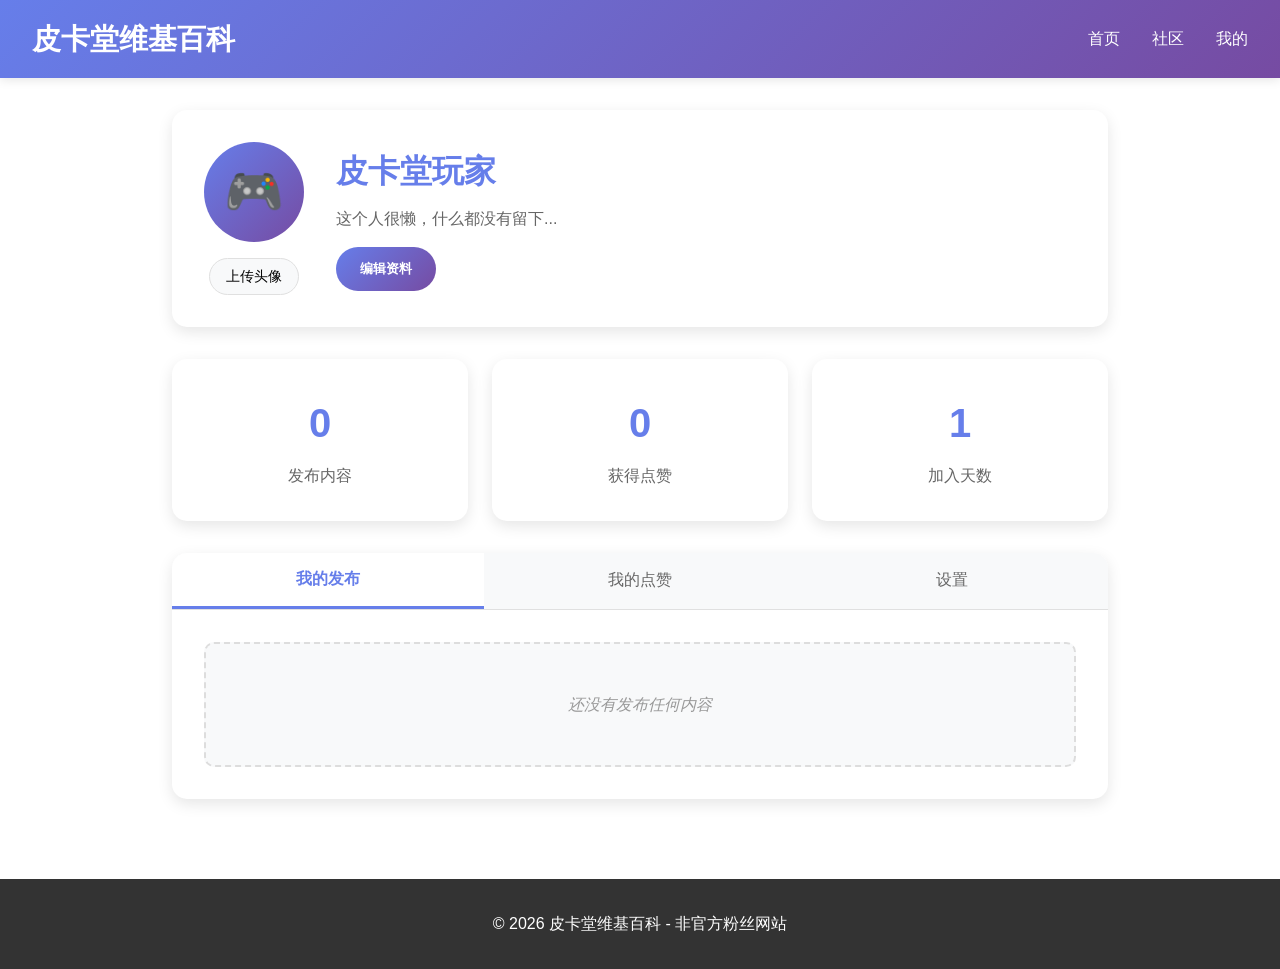
<file: pages/profile.html>
<!DOCTYPE html>
<html lang="zh-CN">
<head>
    <meta charset="UTF-8">
    <meta name="viewport" content="width=device-width, initial-scale=1.0">
    <title>我的 - 皮卡堂维基百科</title>
    <link rel="stylesheet" href="../styles.css">
    <link rel="stylesheet" href="../profile.css">
</head>
<body>
    <header>
        <nav class="navbar">
            <div class="nav-brand">
                <h1><a href="../index.html" style="color: white; text-decoration: none;">皮卡堂维基百科</a></h1>
            </div>
            <ul class="nav-menu">
                <li><a href="../index.html">首页</a></li>
                <li><a href="community.html">社区</a></li>
                <li><a href="profile.html">我的</a></li>
            </ul>
        </nav>
    </header>

    <main class="profile-main">
        <div class="profile-header">
            <div class="avatar-section">
                <div class="avatar" id="userAvatar" onclick="uploadAvatar()">🎮</div>
                <button class="change-avatar-btn" onclick="uploadAvatar()">上传头像</button>
                <input type="file" id="avatarInput" accept="image/*" style="display: none;">
            </div>
            <div class="user-info">
                <h2 id="userName">皮卡堂玩家</h2>
                <p id="userBio">这个人很懒，什么都没有留下...</p>
                <button class="edit-profile-btn" onclick="editProfile()">编辑资料</button>
            </div>
        </div>

        <div class="profile-stats">
            <div class="stat-card">
                <div class="stat-number" id="totalPosts">0</div>
                <div class="stat-label">发布内容</div>
            </div>
            <div class="stat-card">
                <div class="stat-number" id="totalLikes">0</div>
                <div class="stat-label">获得点赞</div>
            </div>
            <div class="stat-card">
                <div class="stat-number" id="joinDays">1</div>
                <div class="stat-label">加入天数</div>
            </div>
        </div>

        <div class="profile-content">
            <div class="tabs">
                <button class="tab-btn active" onclick="showTab('posts')">我的发布</button>
                <button class="tab-btn" onclick="showTab('liked')">我的点赞</button>
                <button class="tab-btn" onclick="showTab('settings')">设置</button>
            </div>

            <div id="postsTab" class="tab-content active">
                <div class="my-posts" id="myPostsList">
                    <div class="no-content">还没有发布任何内容</div>
                </div>
            </div>

            <div id="likedTab" class="tab-content">
                <div class="liked-posts" id="likedPostsList">
                    <div class="no-content">还没有点赞任何内容</div>
                </div>
            </div>

            <div id="settingsTab" class="tab-content">
                <div class="settings-section">
                    <h3>个人设置</h3>
                    <div class="setting-item">
                        <label>主题模式</label>
                        <button id="themeToggle" class="setting-btn" onclick="toggleTheme()">🌙 深色模式</button>
                    </div>
                    <div class="setting-item">
                        <label>数据管理</label>
                        <div class="setting-buttons">
                            <button class="setting-btn" onclick="exportMyData()">📤 导出我的数据</button>
                            <button class="setting-btn" onclick="importData()">📥 导入数据</button>
                            <button class="setting-btn danger" onclick="clearMyData()">🗑️ 清除所有数据</button>
                        </div>
                    </div>
                    <div class="setting-item">
                        <label>分享给朋友</label>
                        <div class="setting-buttons">
                            <button class="setting-btn" onclick="generateShareCode()">🔗 生成分享码</button>
                            <button class="setting-btn" onclick="loadFromShareCode()">📲 使用分享码</button>
                        </div>
                    </div>
                </div>
            </div>
        </div>
    </main>

    <!-- 编辑资料模态框 -->
    <div id="editModal" class="modal">
        <div class="modal-content">
            <div class="modal-header">
                <h3>编辑个人资料</h3>
                <button class="close-btn" onclick="closeEditModal()">&times;</button>
            </div>
            <div class="modal-body">
                <div class="form-group">
                    <label>昵称</label>
                    <input type="text" id="editUserName" placeholder="输入你的昵称">
                </div>
                <div class="form-group">
                    <label>个人简介</label>
                    <textarea id="editUserBio" rows="3" placeholder="介绍一下自己吧..."></textarea>
                </div>
            </div>
            <div class="modal-footer">
                <button class="save-btn" onclick="saveProfile()">保存</button>
                <button class="cancel-btn" onclick="closeEditModal()">取消</button>
            </div>
        </div>
    </div>

    <footer>
        <p>&copy; 2026 皮卡堂维基百科 - 非官方粉丝网站</p>
    </footer>

    <script src="../profile.js"></script>
</body>
</html>
</file>
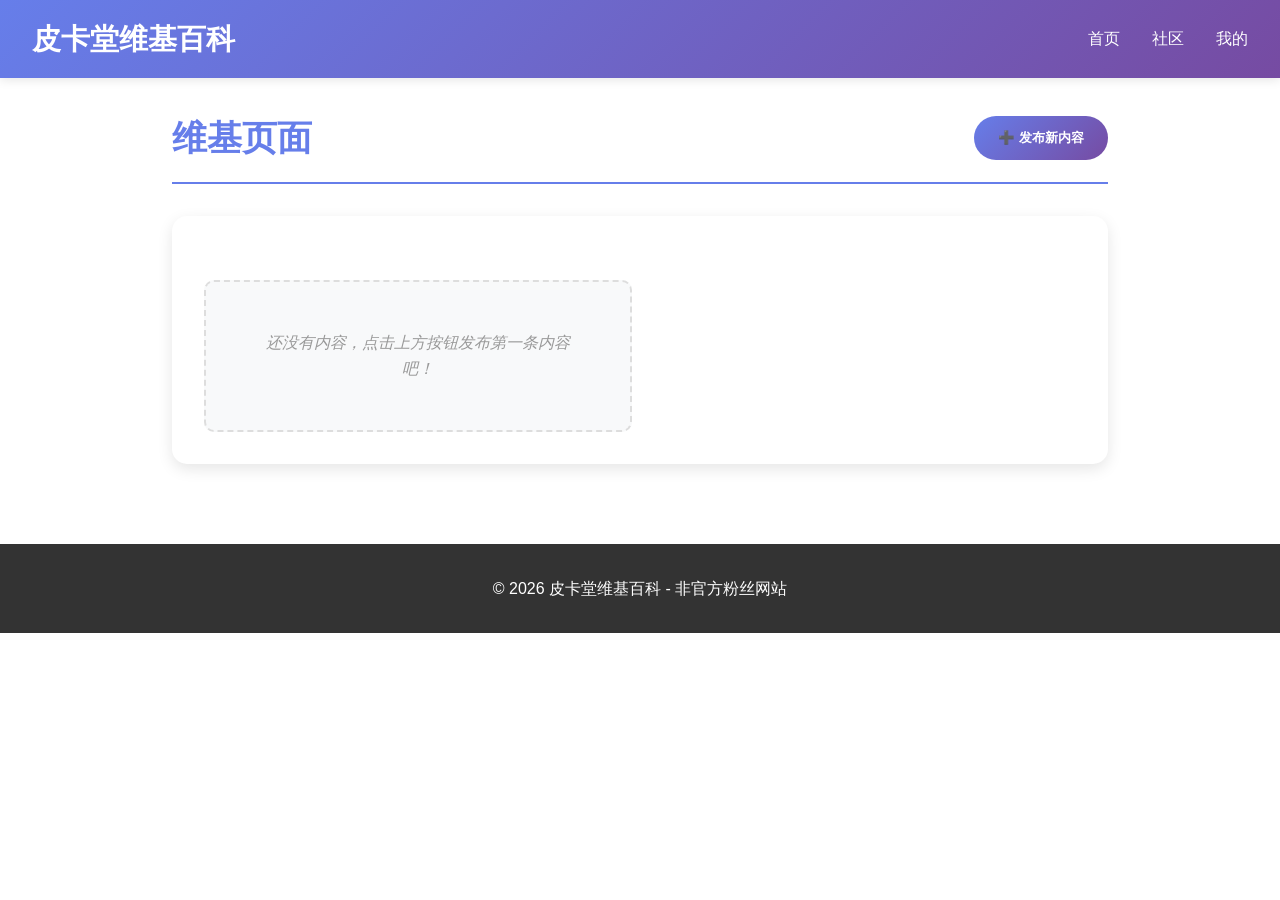
<file: pages/wiki-template.html>
<!DOCTYPE html>
<html lang="zh-CN">
<head>
    <meta charset="UTF-8">
    <meta name="viewport" content="width=device-width, initial-scale=1.0">
    <title id="pageTitle">维基页面 - 皮卡堂维基百科</title>
    <link rel="stylesheet" href="../styles.css">
    <link rel="stylesheet" href="../wiki.css">
</head>
<body>
    <header>
        <nav class="navbar">
            <div class="nav-brand">
                <h1><a href="../index.html" style="color: white; text-decoration: none;">皮卡堂维基百科</a></h1>
            </div>
            <ul class="nav-menu">
                <li><a href="../index.html">首页</a></li>
                <li><a href="community.html">社区</a></li>
                <li><a href="profile.html">我的</a></li>
            </ul>
        </nav>
    </header>

    <main class="wiki-main">
        <div class="wiki-header">
            <h2 id="wikiTitle">维基页面</h2>
            <button class="add-btn" onclick="toggleAddPost()">➕ 发布新内容</button>
        </div>

        <div class="wiki-content">
            <!-- 发布新内容表单 -->
            <div id="addPostMode" class="content-edit" style="display: none;">
                <div class="edit-form">
                    <div class="form-group">
                        <label>标题：</label>
                        <input type="text" id="postTitleInput" placeholder="输入标题">
                    </div>
                    <div class="form-group">
                        <label>内容：</label>
                        <textarea id="postContentInput" rows="10" placeholder="输入内容描述..."></textarea>
                    </div>
                    <div class="form-group">
                        <label>图片：</label>
                        <input type="file" id="postImageInput" accept="image/*" multiple>
                        <div class="file-drop-zone" id="postDropZone">
                            <span>📷 点击选择或拖拽图片到这里</span>
                        </div>
                        <div id="postImagePreview"></div>
                    </div>
                    <div class="edit-actions">
                        <button onclick="publishPost()" class="save-btn">📤 发布</button>
                        <button onclick="cancelAddPost()" class="cancel-btn">❌ 取消</button>
                    </div>
                </div>
            </div>
            
            <!-- 内容列表显示 -->
            <div id="postsContainer" class="posts-container">
                <p class="no-posts">还没有内容，点击上方按钮发布第一条内容吧！</p>
            </div>
        </div>
    </main>

    <footer>
        <p>&copy; 2026 皮卡堂维基百科 - 非官方粉丝网站</p>
    </footer>

    <script src="../wiki.js"></script>
</body>
</html>
</file>
<file: styles.css>
* {
    margin: 0;
    padding: 0;
    box-sizing: border-box;
}

body {
    font-family: 'Microsoft YaHei', Arial, sans-serif;
    line-height: 1.6;
    color: #333;
}

.navbar {
    background: linear-gradient(135deg, #667eea 0%, #764ba2 100%);
    padding: 1rem 2rem;
    display: flex;
    justify-content: space-between;
    align-items: center;
    box-shadow: 0 2px 10px rgba(0,0,0,0.1);
}

.nav-brand h1 {
    color: white;
    font-size: 1.8rem;
}

.nav-menu {
    display: flex;
    list-style: none;
    gap: 2rem;
    align-items: center;
}

.nav-menu a {
    color: white;
    text-decoration: none;
    font-weight: 500;
    transition: color 0.3s;
}

.nav-menu a:hover {
    color: #ffd700;
}

.theme-toggle, .export-btn {
    background: rgba(255,255,255,0.2);
    border: 1px solid rgba(255,255,255,0.3);
    color: white;
    padding: 0.5rem 1rem;
    border-radius: 20px;
    cursor: pointer;
    font-size: 0.9rem;
    transition: all 0.3s;
}

.theme-toggle:hover, .export-btn:hover {
    background: rgba(255,255,255,0.3);
    transform: translateY(-1px);
}

.hero {
    background: linear-gradient(rgba(102, 126, 234, 0.6), rgba(118, 75, 162, 0.6)), 
                url('file:///D:/pikado-wiki/images/767a07d57f8e9fa08877686262505543.png') center/cover;
    padding: 4rem 2rem;
    text-align: center;
    color: white;
}

.hero-content h2 {
    font-size: 2.5rem;
    margin-bottom: 1rem;
}

.hero-content p {
    font-size: 1.2rem;
    margin-bottom: 2rem;
    max-width: 600px;
    margin-left: auto;
    margin-right: auto;
}

.main-layout {
    display: flex;
    max-width: 1200px;
    margin: 0 auto;
    padding: 0 2rem;
    gap: 2rem;
}

.featured-content {
    flex: 2;
    padding: 3rem 0;
}

.sidebar {
    flex: 1;
    padding: 3rem 0;
    min-height: 400px;
    display: flex;
    flex-direction: column;
    gap: 1rem;
}

.content-card {
    background: white;
    border-radius: 10px;
    padding: 0;
    box-shadow: 0 5px 15px rgba(0,0,0,0.1);
    transition: transform 0.3s, box-shadow 0.3s;
    text-align: center;
    position: relative;
    cursor: pointer;
    overflow: hidden;
}

.content-card .card-image-container {
    width: 100%;
    height: 200px;
    position: relative;
    overflow: hidden;
    background-size: cover;
    background-position: center;
}

.content-card .card-image-container img {
    width: 100%;
    height: 100%;
    object-fit: cover;
}

.content-card .card-content {
    padding: 1.5rem;
    background: white;
    border-radius: 0 0 10px 10px;
}

.content-card h4 {
    color: #667eea;
    margin-bottom: 0.5rem;
    font-size: 1.3rem;
}

.content-card p {
    color: #666;
    font-size: 0.9rem;
    line-height: 1.4;
}

.sidebar-section {
    flex: 1;
    background: #f8f9fa;
    border-radius: 10px;
    padding: 1rem;
    min-height: 150px;
    border: 1px solid #e0e0e0;
    position: relative;
    cursor: pointer;
    transition: all 0.3s ease;
}

.sidebar-section.drag-over {
    transform: scale(1.02);
    box-shadow: 0 0 15px rgba(255, 215, 0, 0.5);
    border-color: #ffd700;
}

.sidebar-section {
    flex: 1;
    background: #f8f9fa;
    border-radius: 10px;
    padding: 1rem;
    min-height: 150px;
    border: 1px solid #e0e0e0;
}

.sidebar-section h4 {
    color: #667eea;
    margin-bottom: 0.5rem;
    font-size: 1.1rem;
}

.activity-link a {
    text-decoration: none;
    color: inherit;
    display: block;
    padding: 0.8rem;
    background: white;
    border-radius: 8px;
    transition: all 0.3s;
    border: 1px solid #e0e0e0;
}

.activity-link a:hover {
    transform: translateY(-2px);
    box-shadow: 0 4px 12px rgba(0,0,0,0.1);
    border-color: #667eea;
}

.activity-title {
    font-weight: bold;
    color: #333;
    margin-bottom: 0.3rem;
}

.activity-desc {
    font-size: 0.9rem;
    color: #666;
    margin-bottom: 0.3rem;
    line-height: 1.4;
}

.activity-section {
    padding: 0;
    overflow: hidden;
}

.activity-section a {
    display: block;
    width: 100%;
    height: 100%;
    text-decoration: none;
    color: inherit;
}

.activity-text {
    padding: 1.5rem;
    text-align: center;
    height: 100%;
    display: flex;
    flex-direction: column;
    justify-content: center;
}

.activity-text h4 {
    color: #667eea;
    margin-bottom: 0.5rem;
    font-size: 1.1rem;
}

.activity-text p {
    color: #666;
    font-size: 0.9rem;
    line-height: 1.4;
}

.activity-section:hover .activity-text h4 {
    color: #764ba2;
}

.activity-image {
    width: 100%;
    height: 100%;
    object-fit: cover;
    border-radius: 10px;
    transition: transform 0.3s;
}

.activity-image:hover {
    transform: scale(1.05);
}

.sidebar-section[style*="background-image"] img {
    display: none;
}

.search-box {
    display: flex;
    justify-content: center;
    gap: 0.5rem;
    max-width: 400px;
    margin: 0 auto;
}

.hero {
    position: relative;
    cursor: pointer;
    transition: all 0.3s ease;
}

.hero.drag-over {
    transform: scale(1.01);
    box-shadow: inset 0 0 20px rgba(255, 215, 0, 0.3);
}

.hero-layout {
    display: flex;
    justify-content: center;
    align-items: flex-start;
    gap: 2rem;
    max-width: 1000px;
    margin: 0 auto;
}

.search-section {
    flex: 2;
}

.empty-section {
    flex: 1;
    min-height: 100px;
}

.search-box input {
    flex: 1;
    padding: 0.8rem;
    border: none;
    border-radius: 25px;
    font-size: 1rem;
}

.search-box button {
    padding: 0.8rem 1.5rem;
    background: #ffd700;
    border: none;
    border-radius: 25px;
    cursor: pointer;
    font-weight: bold;
    transition: background 0.3s;
}

.search-box button:hover {
    background: #ffed4e;
}

.card-image {
    width: 100%;
    height: 200px;
    object-fit: cover;
    border-radius: 8px;
    margin-bottom: 1rem;
    background: #f0f0f0;
}

.featured-content {
    flex: 2;
    padding: 3rem 0;
}

.featured-content h3 {
    text-align: center;
    font-size: 2rem;
    margin-bottom: 2rem;
    color: #667eea;
}

.content-grid {
    display: grid;
    grid-template-columns: repeat(auto-fit, minmax(250px, 1fr));
    gap: 1.5rem;
}

.content-card {
    background: white;
    border-radius: 10px;
    padding: 1.5rem;
    box-shadow: 0 5px 15px rgba(0,0,0,0.1);
    transition: transform 0.3s, box-shadow 0.3s;
    text-align: center;
}

.content-card a {
    text-decoration: none;
    color: inherit;
    display: block;
    height: 100%;
}

.content-card a:hover {
    color: inherit;
}

.content-card img {
    width: 100%;
    height: 200px;
    object-fit: cover;
    border-radius: 8px;
    margin-bottom: 1rem;
    background: #f0f0f0;
}

.content-card h4 {
    color: #667eea;
    margin-bottom: 0.5rem;
    font-size: 1.3rem;
}

footer {
    background: #333;
    color: white;
    text-align: center;
    padding: 2rem;
    margin-top: 3rem;
}

@media (max-width: 768px) {
    .navbar {
        flex-direction: column;
        gap: 1rem;
    }
    
    .nav-menu {
        gap: 1rem;
    }
    
    .hero-content h2 {
        font-size: 2rem;
    }
    
    .search-box {
        flex-direction: column;
    }
}

/* 搜索结果样式 */
.search-results-overlay {
    position: fixed;
    top: 0;
    left: 0;
    width: 100%;
    height: 100%;
    background: rgba(0,0,0,0.5);
    z-index: 1000;
    display: flex;
    justify-content: center;
    align-items: center;
}

.search-results-modal {
    background: white;
    border-radius: 15px;
    max-width: 600px;
    width: 90%;
    max-height: 80%;
    overflow: hidden;
}

.search-header {
    display: flex;
    justify-content: space-between;
    align-items: center;
    padding: 1rem 1.5rem;
    border-bottom: 1px solid #eee;
    background: #f8f9fa;
}

.search-header h3 {
    color: #667eea;
    margin: 0;
}

.search-header button {
    background: none;
    border: none;
    font-size: 24px;
    cursor: pointer;
    color: #999;
}

.search-results-list {
    max-height: 400px;
    overflow-y: auto;
    padding: 1rem;
}

.search-result-item {
    padding: 1rem;
    border: 1px solid #eee;
    border-radius: 8px;
    margin-bottom: 0.5rem;
    cursor: pointer;
    transition: all 0.3s;
}

.search-result-item:hover {
    background: #f8f9fa;
    border-color: #667eea;
}

.result-category {
    color: #667eea;
    font-size: 0.8rem;
    font-weight: bold;
}

.result-title {
    font-weight: bold;
    margin: 0.3rem 0;
}

.result-content {
    color: #666;
    font-size: 0.9rem;
}

/* 热门排行榜样式 */
.hot-ranking, .stats-panel {
    background: white;
    border-radius: 8px;
    padding: 1rem;
}

.hot-item {
    display: flex;
    align-items: center;
    padding: 0.5rem;
    border-radius: 6px;
    margin-bottom: 0.5rem;
    cursor: pointer;
    transition: background 0.3s;
}

.hot-item:hover {
    background: #f0f0f0;
}

.rank {
    background: #667eea;
    color: white;
    width: 24px;
    height: 24px;
    border-radius: 50%;
    display: flex;
    align-items: center;
    justify-content: center;
    font-size: 0.8rem;
    font-weight: bold;
    margin-right: 0.8rem;
}

.hot-content {
    flex: 1;
}

.hot-title {
    font-weight: bold;
    font-size: 0.9rem;
    margin-bottom: 0.2rem;
}

.hot-meta {
    color: #666;
    font-size: 0.8rem;
}

/* 统计面板样式 */
.stats-panel {
    display: flex;
    flex-direction: column;
    gap: 1rem;
}

.stat-item {
    text-align: center;
}

.stat-number {
    font-size: 1.5rem;
    font-weight: bold;
    color: #667eea;
}

.stat-label {
    font-size: 0.8rem;
    color: #666;
    margin-top: 0.2rem;
}

.stat-category {
    background: #667eea;
    color: white;
    padding: 0.3rem 0.8rem;
    border-radius: 15px;
    font-size: 0.8rem;
    display: inline-block;
    margin-top: 0.3rem;
}

.no-data, .loading {
    text-align: center;
    color: #999;
    font-style: italic;
    padding: 2rem;
}

/* 深色模式 */
[data-theme="dark"] {
    background: #1a1a1a;
    color: #e0e0e0;
}

[data-theme="dark"] .content-card,
[data-theme="dark"] .sidebar-section,
[data-theme="dark"] .hot-ranking,
[data-theme="dark"] .stats-panel {
    background: #2d2d2d;
    border-color: #404040;
}

[data-theme="dark"] .search-results-modal {
    background: #2d2d2d;
    color: #e0e0e0;
}

[data-theme="dark"] .search-header {
    background: #404040;
}

[data-theme="dark"] .search-result-item {
    border-color: #404040;
}

[data-theme="dark"] .search-result-item:hover {
    background: #404040;
}

[data-theme="dark"] .hot-item:hover {
    background: #404040;
}

[data-theme="dark"] footer {
    background: #0d0d0d;
}
</file>
<file: profile.css>
.profile-main {
    max-width: 1000px;
    margin: 0 auto;
    padding: 2rem;
}

.profile-header {
    background: white;
    border-radius: 15px;
    padding: 2rem;
    box-shadow: 0 5px 15px rgba(0,0,0,0.1);
    margin-bottom: 2rem;
    display: flex;
    gap: 2rem;
    align-items: center;
}

.avatar-section {
    text-align: center;
}

.avatar {
    width: 100px;
    height: 100px;
    background: linear-gradient(135deg, #667eea 0%, #764ba2 100%);
    border-radius: 50%;
    display: flex;
    align-items: center;
    justify-content: center;
    font-size: 3rem;
    margin-bottom: 1rem;
    cursor: pointer;
    transition: transform 0.3s;
    background-size: cover;
    background-position: center;
    overflow: hidden;
    position: relative;
}

.avatar img {
    width: 100%;
    height: 100%;
    object-fit: cover;
    border-radius: 50%;
}

.avatar:hover {
    transform: scale(1.05);
}

.avatar:hover::after {
    content: '📷';
    position: absolute;
    top: 0;
    left: 0;
    width: 100%;
    height: 100%;
    background: rgba(0,0,0,0.5);
    display: flex;
    align-items: center;
    justify-content: center;
    font-size: 2rem;
    border-radius: 50%;
}

.change-avatar-btn {
    background: #f8f9fa;
    border: 1px solid #e0e0e0;
    padding: 0.5rem 1rem;
    border-radius: 20px;
    cursor: pointer;
    font-size: 0.9rem;
    transition: all 0.3s;
}

.change-avatar-btn:hover {
    background: #667eea;
    color: white;
    border-color: #667eea;
}

.user-info {
    flex: 1;
}

.user-info h2 {
    color: #667eea;
    margin-bottom: 0.5rem;
    font-size: 2rem;
}

.user-info p {
    color: #666;
    margin-bottom: 1rem;
    line-height: 1.6;
}

.edit-profile-btn {
    background: linear-gradient(135deg, #667eea 0%, #764ba2 100%);
    color: white;
    border: none;
    padding: 0.8rem 1.5rem;
    border-radius: 25px;
    cursor: pointer;
    font-weight: bold;
    transition: transform 0.3s;
}

.edit-profile-btn:hover {
    transform: translateY(-2px);
}

.profile-stats {
    display: grid;
    grid-template-columns: repeat(auto-fit, minmax(200px, 1fr));
    gap: 1.5rem;
    margin-bottom: 2rem;
}

.stat-card {
    background: white;
    border-radius: 15px;
    padding: 2rem;
    text-align: center;
    box-shadow: 0 5px 15px rgba(0,0,0,0.1);
    transition: transform 0.3s;
}

.stat-card:hover {
    transform: translateY(-5px);
}

.stat-number {
    font-size: 2.5rem;
    font-weight: bold;
    color: #667eea;
    margin-bottom: 0.5rem;
}

.stat-label {
    color: #666;
    font-size: 1rem;
}

.profile-content {
    background: white;
    border-radius: 15px;
    box-shadow: 0 5px 15px rgba(0,0,0,0.1);
    overflow: hidden;
}

.tabs {
    display: flex;
    background: #f8f9fa;
    border-bottom: 1px solid #e0e0e0;
}

.tab-btn {
    flex: 1;
    background: none;
    border: none;
    padding: 1rem 2rem;
    cursor: pointer;
    font-size: 1rem;
    transition: all 0.3s;
    color: #666;
}

.tab-btn.active {
    background: white;
    color: #667eea;
    font-weight: bold;
    border-bottom: 3px solid #667eea;
}

.tab-btn:hover {
    background: rgba(102, 126, 234, 0.1);
}

.tab-content {
    display: none;
    padding: 2rem;
}

.tab-content.active {
    display: block;
}

.no-content {
    text-align: center;
    color: #999;
    font-style: italic;
    padding: 3rem;
    background: #f8f9fa;
    border-radius: 10px;
    border: 2px dashed #ddd;
}

.post-item {
    background: #f8f9fa;
    border-radius: 10px;
    padding: 1.5rem;
    margin-bottom: 1rem;
    border: 1px solid #e0e0e0;
    transition: all 0.3s;
}

.post-item:hover {
    transform: translateY(-2px);
    box-shadow: 0 5px 15px rgba(0,0,0,0.1);
}

.post-title {
    font-weight: bold;
    color: #333;
    margin-bottom: 0.5rem;
}

.post-meta {
    color: #666;
    font-size: 0.9rem;
    margin-bottom: 1rem;
}

.post-content {
    color: #444;
    line-height: 1.6;
}

.settings-section h3 {
    color: #667eea;
    margin-bottom: 1.5rem;
}

.setting-item {
    display: flex;
    justify-content: space-between;
    align-items: center;
    padding: 1rem 0;
    border-bottom: 1px solid #f0f0f0;
}

.setting-item:last-child {
    border-bottom: none;
}

.setting-item label {
    font-weight: bold;
    color: #333;
}

.setting-btn {
    background: #f8f9fa;
    border: 1px solid #e0e0e0;
    padding: 0.5rem 1rem;
    border-radius: 20px;
    cursor: pointer;
    transition: all 0.3s;
    margin-left: 0.5rem;
}

.setting-btn:hover {
    background: #667eea;
    color: white;
    border-color: #667eea;
}

.setting-btn.danger:hover {
    background: #ff4757;
    border-color: #ff4757;
}

.setting-buttons {
    display: flex;
    gap: 0.5rem;
}

/* 模态框样式 */
.modal {
    display: none;
    position: fixed;
    z-index: 1000;
    left: 0;
    top: 0;
    width: 100%;
    height: 100%;
    background-color: rgba(0,0,0,0.5);
}

.modal-content {
    position: absolute;
    top: 50%;
    left: 50%;
    transform: translate(-50%, -50%);
    background: white;
    border-radius: 15px;
    max-width: 500px;
    width: 90%;
    overflow: hidden;
}

.modal-header {
    display: flex;
    justify-content: space-between;
    align-items: center;
    padding: 1.5rem;
    background: #f8f9fa;
    border-bottom: 1px solid #e0e0e0;
}

.modal-header h3 {
    color: #667eea;
    margin: 0;
}

.close-btn {
    background: none;
    border: none;
    font-size: 24px;
    cursor: pointer;
    color: #999;
}

.modal-body {
    padding: 2rem;
}

.form-group {
    margin-bottom: 1.5rem;
}

.form-group label {
    display: block;
    margin-bottom: 0.5rem;
    font-weight: bold;
    color: #333;
}

.form-group input,
.form-group textarea {
    width: 100%;
    padding: 0.8rem;
    border: 2px solid #e0e0e0;
    border-radius: 10px;
    font-family: inherit;
    transition: border-color 0.3s;
}

.form-group input:focus,
.form-group textarea:focus {
    outline: none;
    border-color: #667eea;
}

.modal-footer {
    display: flex;
    gap: 1rem;
    padding: 1.5rem;
    background: #f8f9fa;
    border-top: 1px solid #e0e0e0;
}

.save-btn {
    flex: 1;
    background: linear-gradient(135deg, #667eea 0%, #764ba2 100%);
    color: white;
    border: none;
    padding: 0.8rem;
    border-radius: 25px;
    cursor: pointer;
    font-weight: bold;
}

.cancel-btn {
    flex: 1;
    background: #f8f9fa;
    border: 1px solid #e0e0e0;
    padding: 0.8rem;
    border-radius: 25px;
    cursor: pointer;
}

@media (max-width: 768px) {
    .profile-main {
        padding: 1rem;
    }
    
    .profile-header {
        flex-direction: column;
        text-align: center;
    }
    
    .tabs {
        flex-direction: column;
    }
    
    .setting-item {
        flex-direction: column;
        gap: 1rem;
        align-items: flex-start;
    }
}

/* 深色模式 */
[data-theme="dark"] .profile-header,
[data-theme="dark"] .stat-card,
[data-theme="dark"] .profile-content,
[data-theme="dark"] .modal-content {
    background: #2d2d2d;
    border-color: #404040;
}

[data-theme="dark"] .tabs {
    background: #404040;
}

[data-theme="dark"] .tab-btn.active {
    background: #2d2d2d;
}

[data-theme="dark"] .post-item {
    background: #404040;
    border-color: #555;
}

[data-theme="dark"] .no-content {
    background: #404040;
    border-color: #555;
}
</file>
<file: wiki.css>
.wiki-main {
    max-width: 1000px;
    margin: 0 auto;
    padding: 2rem;
}

.wiki-header {
    display: flex;
    justify-content: space-between;
    align-items: center;
    margin-bottom: 2rem;
    padding-bottom: 1rem;
    border-bottom: 2px solid #667eea;
}

.wiki-header h2 {
    color: #667eea;
    font-size: 2.2rem;
    margin: 0;
}

.add-btn {
    background: linear-gradient(135deg, #667eea 0%, #764ba2 100%);
    color: white;
    border: none;
    padding: 0.8rem 1.5rem;
    border-radius: 25px;
    cursor: pointer;
    font-weight: bold;
    transition: transform 0.3s;
}

.add-btn:hover {
    transform: translateY(-2px);
}

.posts-container {
    margin-top: 2rem;
    display: grid;
    grid-template-columns: 1fr 1fr;
    gap: 1rem;
}

@media (max-width: 768px) {
    .posts-container {
        grid-template-columns: 1fr;
    }
}

.no-posts {
    text-align: center;
    color: #999;
    font-style: italic;
    padding: 3rem;
    background: #f8f9fa;
    border-radius: 10px;
    border: 2px dashed #ddd;
}

.post-item {
    background: white;
    border: 1px solid #e0e0e0;
    border-radius: 15px;
    padding: 1.5rem;
    margin-bottom: 1.5rem;
    box-shadow: 0 2px 10px rgba(0,0,0,0.05);
    transition: transform 0.3s, box-shadow 0.3s;
}

.post-item:hover {
    transform: translateY(-2px);
    box-shadow: 0 5px 20px rgba(0,0,0,0.1);
}

.post-body {
    display: flex;
    gap: 1rem;
    align-items: flex-start;
}

.post-left {
    flex-shrink: 0;
}

.post-right {
    flex: 1;
    min-width: 0;
}

.post-header {
    display: flex;
    justify-content: space-between;
    align-items: flex-start;
    margin-bottom: 1rem;
    padding-bottom: 0.5rem;
    border-bottom: 1px solid #f0f0f0;
}

.post-title {
    color: #667eea;
    font-size: 1.3rem;
    margin: 0;
    flex: 1;
}

.post-actions {
    display: flex;
    align-items: center;
    gap: 1rem;
}

.post-time {
    color: #999;
    font-size: 0.9rem;
}

.delete-btn {
    background: #ff4757;
    color: white;
    border: none;
    padding: 0.3rem 0.6rem;
    border-radius: 15px;
    cursor: pointer;
    font-size: 0.8rem;
    transition: background 0.3s;
}

.delete-btn:hover {
    background: #ff3742;
}

.post-content {
    color: #333;
    line-height: 1.6;
    margin-bottom: 1rem;
    white-space: pre-wrap;
}

.post-images {
    display: flex;
    flex-direction: column;
    gap: 0.5rem;
}

.post-image {
    width: 80px !important;
    height: 80px !important;
    object-fit: cover;
    border-radius: 8px;
    cursor: pointer;
    transition: transform 0.3s;
}

.post-image:hover {
    transform: scale(1.05);
}

/* 详情模态框 */
.detail-modal {
    display: none;
    position: fixed;
    z-index: 1000;
    left: 0;
    top: 0;
    width: 100%;
    height: 100%;
    background-color: rgba(0,0,0,0.5);
}

.modal-content {
    position: absolute;
    top: 50%;
    left: 50%;
    transform: translate(-50%, -50%);
    background: white;
    padding: 2rem;
    border-radius: 15px;
    max-width: 500px;
    width: 90%;
    max-height: 80%;
    overflow-y: auto;
}

.modal-header {
    display: flex;
    justify-content: space-between;
    align-items: center;
    margin-bottom: 1rem;
    padding-bottom: 0.5rem;
    border-bottom: 1px solid #eee;
}

.modal-title {
    color: #667eea;
    margin: 0;
    font-size: 1.5rem;
}

.close-modal {
    background: none;
    border: none;
    font-size: 24px;
    cursor: pointer;
    color: #999;
}

.close-modal:hover {
    color: #333;
}

.modal-image {
    width: 100%;
    aspect-ratio: 1;
    object-fit: cover;
    border-radius: 10px;
    margin-bottom: 1rem;
}

.modal-description {
    color: #333;
    line-height: 1.6;
}

/* 点赞系统样式 */
.post-rating {
    display: flex;
    gap: 1rem;
    margin-top: 1rem;
    padding-top: 1rem;
    border-top: 1px solid #f0f0f0;
}

.like-btn, .dislike-btn {
    background: #f8f9fa;
    border: 1px solid #e0e0e0;
    padding: 0.5rem 1rem;
    border-radius: 20px;
    cursor: pointer;
    font-size: 0.9rem;
    transition: all 0.3s;
    display: flex;
    align-items: center;
    gap: 0.3rem;
}

.like-btn:hover {
    background: #e8f5e8;
    border-color: #28a745;
    color: #28a745;
}

.dislike-btn:hover {
    background: #ffeaea;
    border-color: #dc3545;
    color: #dc3545;
}

.like-btn.active {
    background: #28a745;
    color: white;
    border-color: #28a745;
}

.dislike-btn.active {
    background: #dc3545;
    color: white;
    border-color: #dc3545;
}

#postImagePreview {
    display: grid;
    grid-template-columns: repeat(auto-fit, minmax(150px, 1fr));
    gap: 1rem;
    margin-top: 1rem;
}

.wiki-content {
    background: white;
    border-radius: 15px;
    padding: 2rem;
    box-shadow: 0 5px 15px rgba(0,0,0,0.1);
}

.content-view {
    line-height: 1.8;
    color: #333;
}

.content-view h1, .content-view h2, .content-view h3 {
    color: #667eea;
    margin-top: 2rem;
    margin-bottom: 1rem;
}

.content-view img {
    max-width: 100%;
    height: auto;
    border-radius: 10px;
    margin: 1rem 0;
}

.content-edit {
    width: 100%;
}

.form-group {
    margin-bottom: 1.5rem;
}

.form-group label {
    display: block;
    margin-bottom: 0.5rem;
    font-weight: bold;
    color: #667eea;
}

.form-group input[type="text"] {
    width: 100%;
    padding: 0.8rem;
    border: 2px solid #e0e0e0;
    border-radius: 10px;
    font-size: 1rem;
    transition: border-color 0.3s;
}

.form-group input[type="text"]:focus {
    outline: none;
    border-color: #667eea;
}

.form-group textarea {
    width: 100%;
    padding: 1rem;
    border: 2px solid #e0e0e0;
    border-radius: 10px;
    font-family: inherit;
    font-size: 1rem;
    resize: vertical;
    transition: border-color 0.3s;
}

.form-group textarea:focus {
    outline: none;
    border-color: #667eea;
}

.form-group input[type="file"] {
    display: none;
}

.file-drop-zone {
    width: 100%;
    padding: 2rem;
    border: 2px dashed #667eea;
    border-radius: 10px;
    background: #f8f9fa;
    cursor: pointer;
    text-align: center;
    transition: all 0.3s;
    color: #667eea;
    font-weight: 500;
}

.file-drop-zone:hover, .file-drop-zone.drag-over {
    background: #667eea;
    color: white;
    border-color: #764ba2;
    transform: scale(1.02);
}

#imagePreview {
    display: grid;
    grid-template-columns: repeat(auto-fit, minmax(150px, 1fr));
    gap: 1rem;
    margin-top: 1rem;
}

.preview-item {
    position: relative;
}

.preview-item img {
    width: 100%;
    height: 150px;
    object-fit: cover;
    border-radius: 8px;
}

.remove-btn {
    position: absolute;
    top: 5px;
    right: 5px;
    background: #ff4757;
    color: white;
    border: none;
    border-radius: 50%;
    width: 25px;
    height: 25px;
    cursor: pointer;
    font-size: 12px;
}

.edit-actions {
    display: flex;
    gap: 1rem;
    margin-top: 2rem;
}

.save-btn {
    background: linear-gradient(135deg, #2ed573 0%, #17a2b8 100%);
    color: white;
    border: none;
    padding: 1rem 2rem;
    border-radius: 25px;
    cursor: pointer;
    font-weight: bold;
    transition: transform 0.3s;
}

.save-btn:hover {
    transform: translateY(-2px);
}

.cancel-btn {
    background: linear-gradient(135deg, #ff4757 0%, #ff3742 100%);
    color: white;
    border: none;
    padding: 1rem 2rem;
    border-radius: 25px;
    cursor: pointer;
    font-weight: bold;
    transition: transform 0.3s;
}

.cancel-btn:hover {
    transform: translateY(-2px);
}

@media (max-width: 768px) {
    .wiki-main {
        padding: 1rem;
    }
    
    .wiki-header {
        flex-direction: column;
        gap: 1rem;
        text-align: center;
    }
    
    .edit-actions {
        flex-direction: column;
    }
}
</file>
